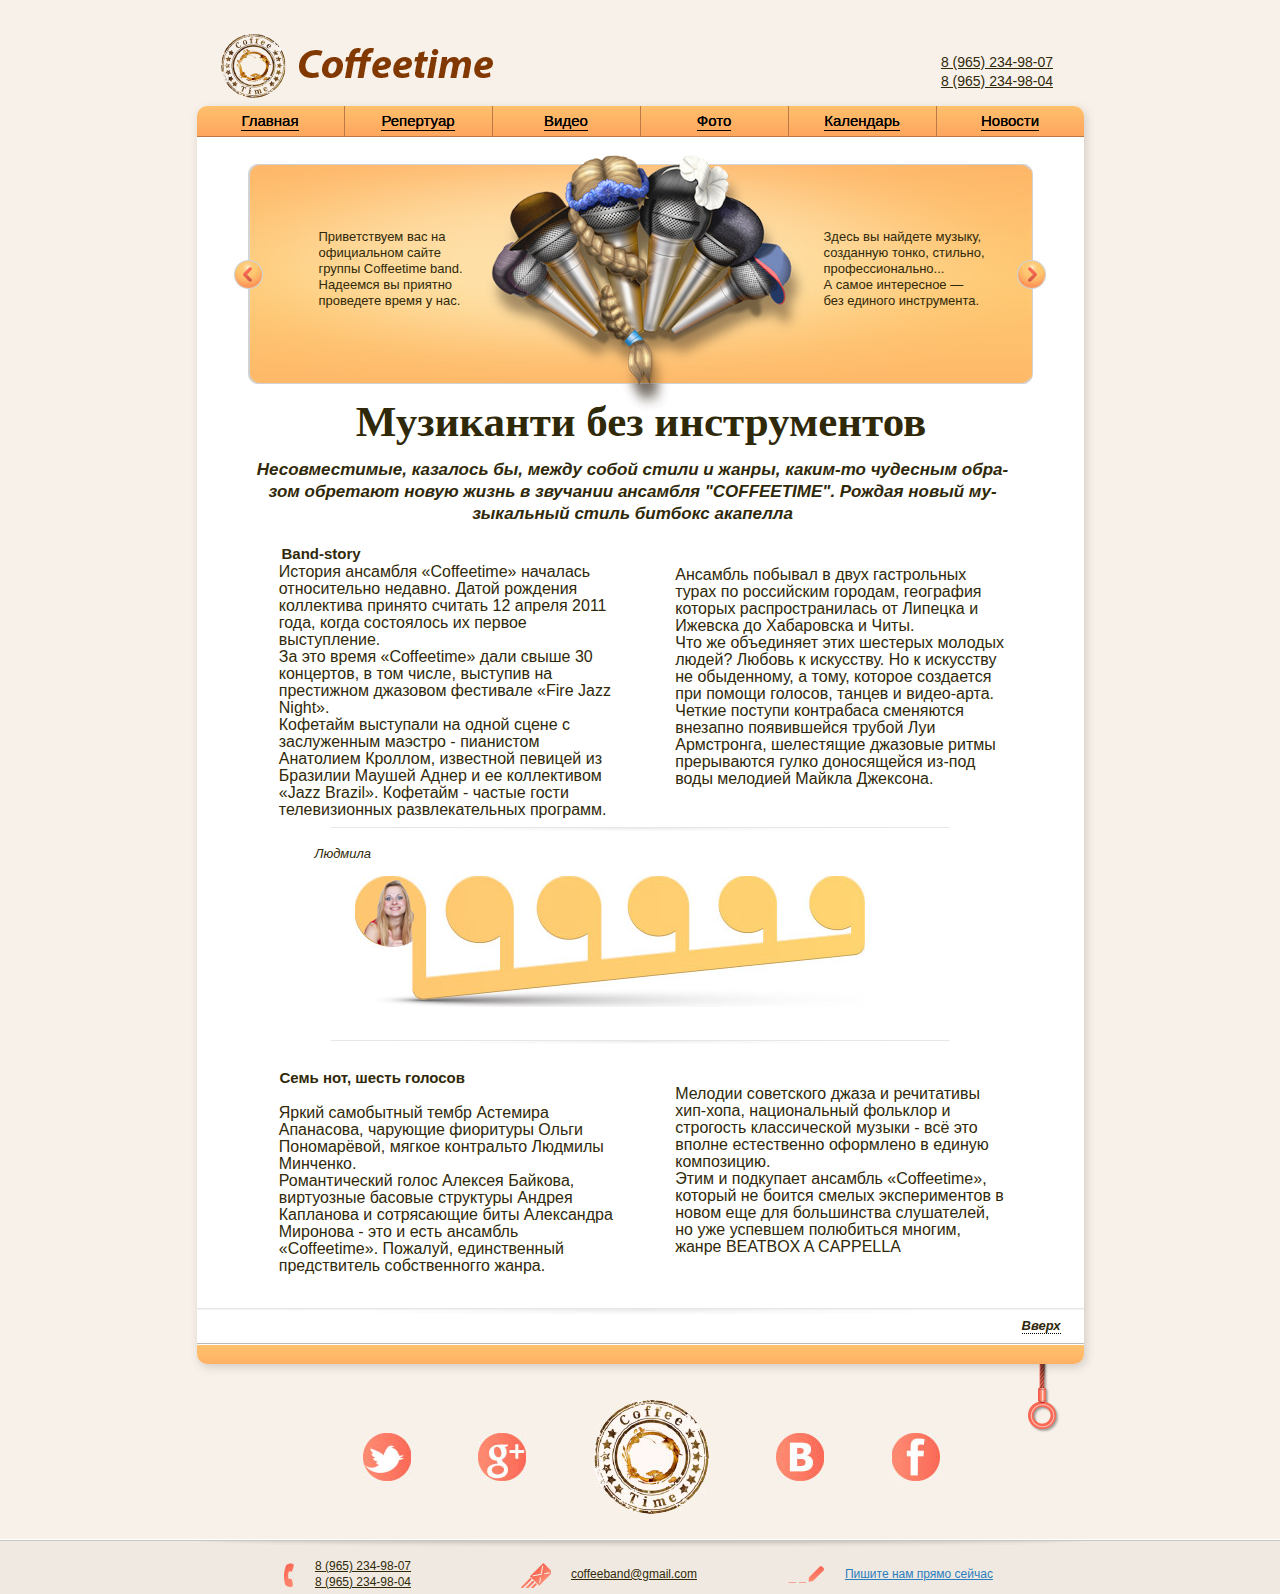
<file: index.html>
<!DOCTYPE html>
<!--[if lt IE 7]>      <html class="no-js lt-ie9 lt-ie8 lt-ie7"> <![endif]-->
<!--[if IE 7]>         <html class="no-js lt-ie9 lt-ie8"> <![endif]-->
<!--[if IE 8]>         <html class="no-js lt-ie9"> <![endif]-->
<!--[if gt IE 8]><!--> <html> <!--<![endif]-->
 <html> 
  <head>
    <meta http-equiv="Content-Type" content="text/html; charset=utf-8">
    <title>coffe</title> 
    <link rel="stylesheet" type="text/css" href="css/styles.css" media="screen" />
    <link rel="stylesheet" type="text/css" href="css/jquery.lightbox-0.5.css" media="screen" />
    
    
     
     <script type="text/javascript" src="js/vendor.js"></script>
    
     <script src="js/jquery.jplayer.min.js"></script>
     <script type='text/javascript' src='js/jQuery.tubeplayer.min.js'></script>
     <script type="text/javascript" src="js/jquery.lightbox-0.5.min.js"></script>
      <script src="js/jquery.simplemodal.1.4.4.min.js"></script>
     
     
    
     
    <script type="text/javascript" src="js/Bookman_Old_Style_600.font.js"></script>
    <script type="text/javascript" src="js/Arial_italic_400.font.js"></script>
    <script type="text/javascript" src="js/Arial_400.font.js"></script>    
  </head>
  <body>    
   <script>
Cufon.now();
Cufon.replace("header",{fontFamily: 'Bookman Old Style'});
Cufon.replace(".slider-caption",{fontFamily: 'Bookman Old Style'});
Cufon.replace('header p', { fontFamily: 'Arial',fontStyle:'italic' });
Cufon.replace('article', { fontFamily: 'Arial' });      
Cufon.replace('.banner-slide', { fontFamily: 'Arial' }); 
</script>
    
    <section class="logo-block">
        <img class="logo" src="img/logo.png" alt ="coffe"/>
        <p class="phones">8 (965) 234-98-07<br>
                          8 (965) 234-98-04
        </p>
      </section>
      <section class="container">      
      <nav>
      <div class="nav-wrapper">
      <span class="first"> <a href="index.html">Главная</a></span>
      <span> <a href="repertuar.html">Репертуар</a></span>
      <span> <a href="video.html">Видео</a></span>
      <span> <a href="photo.html">Фото</a></span>
      <span> <a href="calendar.html">Календарь</a></span>
      <span class="last" > <a href="news.html">Новости</a></span>
     </div>
      </nav>
      <section class="banner">
        <div class="banner-btn left"></div>
        <div class="banner-btn right"></div>
        <div class="slider-wrapper">

          <div class="banner-slide first">
           <p class="banner-text-left">Приветствуем вас на официальном сайте группы Coffeetime band.
Надеемся вы приятно проведете время у нас.</p>
           <img class="banner-img" src="img/banner-img_.png"/>
           <p class="banner-text-right">Здесь вы найдете музыку, созданную тонко, стильно, профессионально...<br>
 А самое интересное  — <br>без единого инструмента.

</p>
         </div>  
         <div class="banner-slide">
           <p class="banner-text-left"></p>
           <img class="banner-img" src="img/banner_img2.png"/>
           <p class="banner-text-right banner2">
        <span class="slider-caption">Coffeetime</span>
        Множество стилей, тонкое музыкальное чутье и 
ни одного инструмента
      </p>
         </div>     

        </div>
        
      </section>
      <section id="mainContent">
        <section class="text">
        <header>
          Музиканти без инструментов
          <p>
            Несовместимые, казалось бы, между собой стили и жанры, каким-то чудесным обра-<br>зом обретают новую жизнь в звучании ансамбля "COFFEETIME". Рождая новый му-<br>зыкальный стиль битбокс акапелла
          </p>
        </header>
        <p class="article-caption">Band-story</p>
        <article>
          <p> История ансамбля «Coffeetime» началась относительно недавно. Датой рождения коллектива принято считать 12 апреля 2011 года, когда состоялось их первое выступление.</p>

 <p>За это время «Coffeetime» дали свыше 30 концертов, в том числе, выступив на престижном джазовом фестивале «Fire Jazz Night». </p>

<p>Кофетайм выступали на одной сцене с заслуженным маэстро - пианистом Анатолием Кроллом, известной певицей из Бразилии Маушей Аднер и ее коллективом «Jazz Brazil». Кофетайм - частые гости телевизионных развлекательных программ.</p>
        </article>
        <article class="second-column">
          <p>Ансамбль побывал в двух гастрольных турах по российским городам, география которых распространилась от Липецка и Ижевска до Хабаровска и Читы.  </p>
<p>
Что же объединяет этих шестерых молодых людей? Любовь к искусству. Но к искусству не обыденному, а тому, которое создается при помощи голосов, танцев и видео-арта. </p>
<p>
Четкие поступи контрабаса сменяются внезапно появившейся трубой Луи Армстронга, шелестящие джазовые ритмы прерываются гулко доносящейся из-под воды мелодией Майкла Джексона.</p>
        </article>

         <section class="artist">
          <img class="shadow" src="img/shadow.jpg"/>
          <div class="artist-slider">
            <div class="artist-slider-btn"><img src="img/artists/1.png"/><span class="artistName">Людмила</span></div>
            <div class="artist-slider-btn"><img src="img/artists/2.png"/><span class="artistName">Людмила</span></div>
            <div class="artist-slider-btn"><img src="img/artists/3.png"/><span class="artistName">Людмила</span></div>
            <div class="artist-slider-btn"><img src="img/artists/4.png"/><span class="artistName">Людмила</span></div>
            <div class="artist-slider-btn"><img src="img/artists/5.png"/><span class="artistName">Людмила</span></div>
            <div class="artist-slider-btn"><img src="img/artists/6.png"/><span class="artistName">Людмила</span></div>
          </div>
          <img class="shadow" src="img/shadow.jpg"/>
        </section>


<p class="article-caption bottom">Семь нот, шесть голосов</p>
      <article><p>Яркий самобытный тембр Астемира Апанасова, чарующие фиоритуры Ольги Пономарёвой, мягкое контральто Людмилы Минченко.</p>
<p>
Романтический голос Алексея Байкова, виртуозные басовые структуры Андрея Капланова и сотрясающие биты Александра Миронова - это и есть ансамбль «Coffeetime». Пожалуй, единственный предствитель собственногго жанра.
<p>
      </article>
      <article class="second-column bottom">
        <p>Мелодии советского джаза и речитативы хип-хопа, национальный фольклор и строгость классической музыки - всё это вполне естественно оформлено в единую композицию. </p>
<p>
Этим и подкупает ансамбль «Coffeetime», который не боится смелых экспериментов в новом еще для большинства слушателей, но уже успевшем полюбиться многим, жанре BEATBOX A CAPPELLA<p>
      </article>
       <img class="shadow bottom" src="img/shadow.jpg"/>
      </section> 
      </section>    
    <div class="footer-line">
      <span class="upText move_up">Вверх</span>
    </div>
      
    </section>

    
        <footer>
          
          <figure class="move">
            <img class="move-shadow" src="img/moveShadow.png"/>
            <img class="move-btn move_up" src="img/moveBtn.png"/>

          </figure>
          <figure class="social-btn">
            <img id ="tweet" src="img/social/tweet.jpg"/>
            <img id ="google" src="img/social/google.jpg"/>
            <img id ="footer-logo" src="img/footer-logo.jpg"/>
            <img id ="contact" src="img/social/contact.jpg"/>
            <img id ="facebook" src="img/social/facebook.jpg"/>
          </figure>
          <figure class="footer-bottom">
           <img class="footer-shadow" src="img/footer-shadow.jpg"/>
          </figure>
          <div class="footer-background">
            <div class="whiteLine"></div>
          <section class="contacts">
            <figure class="phones">
              <div class="contacts-image"></div>
              <div class="contacts-text">8 (965) 234-98-07<br>8 (965) 234-98-04</div>
            </figure>
            <figure class="mail">
              <div class="contacts-image"></div>
              <div class="contacts-text">coffeeband@gmail.com</div>
            </figure> 
            <figure class="writeUs">
              <div class="contacts-image"></div>
              <div class="contacts-text"><a href="#">Пишите нам прямо сейчас</a></div>
            </figure>             
          </section>
          </div>
        </footer>
  </body>
</html>
<script>  
  $(document).ready(function() {
        
        //initialize
        var animation;

        makeSlider()
        $('.banner-slide:first').show();
        $('.artist-slider-btn:first').addClass('on').find('img,span').show();
         

        //banner
        $('.banner-btn').on('mousedown',function(){         
          $(this).addClass('clicked');
        })
        $('.banner-btn').on('mouseup',function(){
          $(this).removeClass('clicked');
        })
          
        $('.banner-btn.right, .banner-btn.left').on('click',function(){
          $('.banner-slide:first').animate('fadeOut',400,function(){
            $(this).insertAfter('.banner-slide:last');
              $('.banner-slide:first').fadeIn('400');
              $('.banner-slide:last').hide();
          })
        })
      
        
        //move to bottom

        $('.move_up').on('mouseover',function(){
          if (animation) $(".move-btn").stop();
          animation = true;
          $(".move-btn").animate({top: '-7px'},200,function(){animation=false});
        })
        $('.move_up').on('mouseout',function(){
          if (animation) $(".move-btn").stop();
          animation = true;
          $(".move-btn").animate({top: '-17px'},200,function(){animation=false});
        })

        $('.move-btn').hover(function(){
          if (animation) return;
          animation = true;
          $(this).animate({top: '-7px'},200,function(){animation=false});
         
        },function(){
          if (animation) return;
          animation = true;
          $(this).animate({top: '-17px'},200,function(){animation=false});
          
        })
        $('.move_up').on('click',function(){
          $(".move-btn").animate({top: '+=7px'},200)
                 .animate({top: '-=7px'},200,function(){
                   $('body').animate({scrollTop : 0},500);
                 })
          
        })
      });

      //artist slider

      function makeSlider(){
        var leftOffset = 91,
            dimension = 69;

        $('.artist-slider-btn').each(function(i,item){
          
          if (i != 0) {
            $(item).css({
              'marginLeft': leftOffset + 'px',
              'width' : dimension + 'px',
              'height' : dimension + 'px'
            });
            leftOffset+=91;
            dimension-=3;
          }        
          $(item).attr('id','artist'+(i+1));

           $(item).on('click',function(){
            if ($(item).hasClass('on')) return;
            
            $(item).find('img,span').fadeIn(300).addClass('on');
            $(item).siblings('div').find('img,span').fadeOut(300).end().removeClass('on')
           })

        })
      }

</script>
</file>
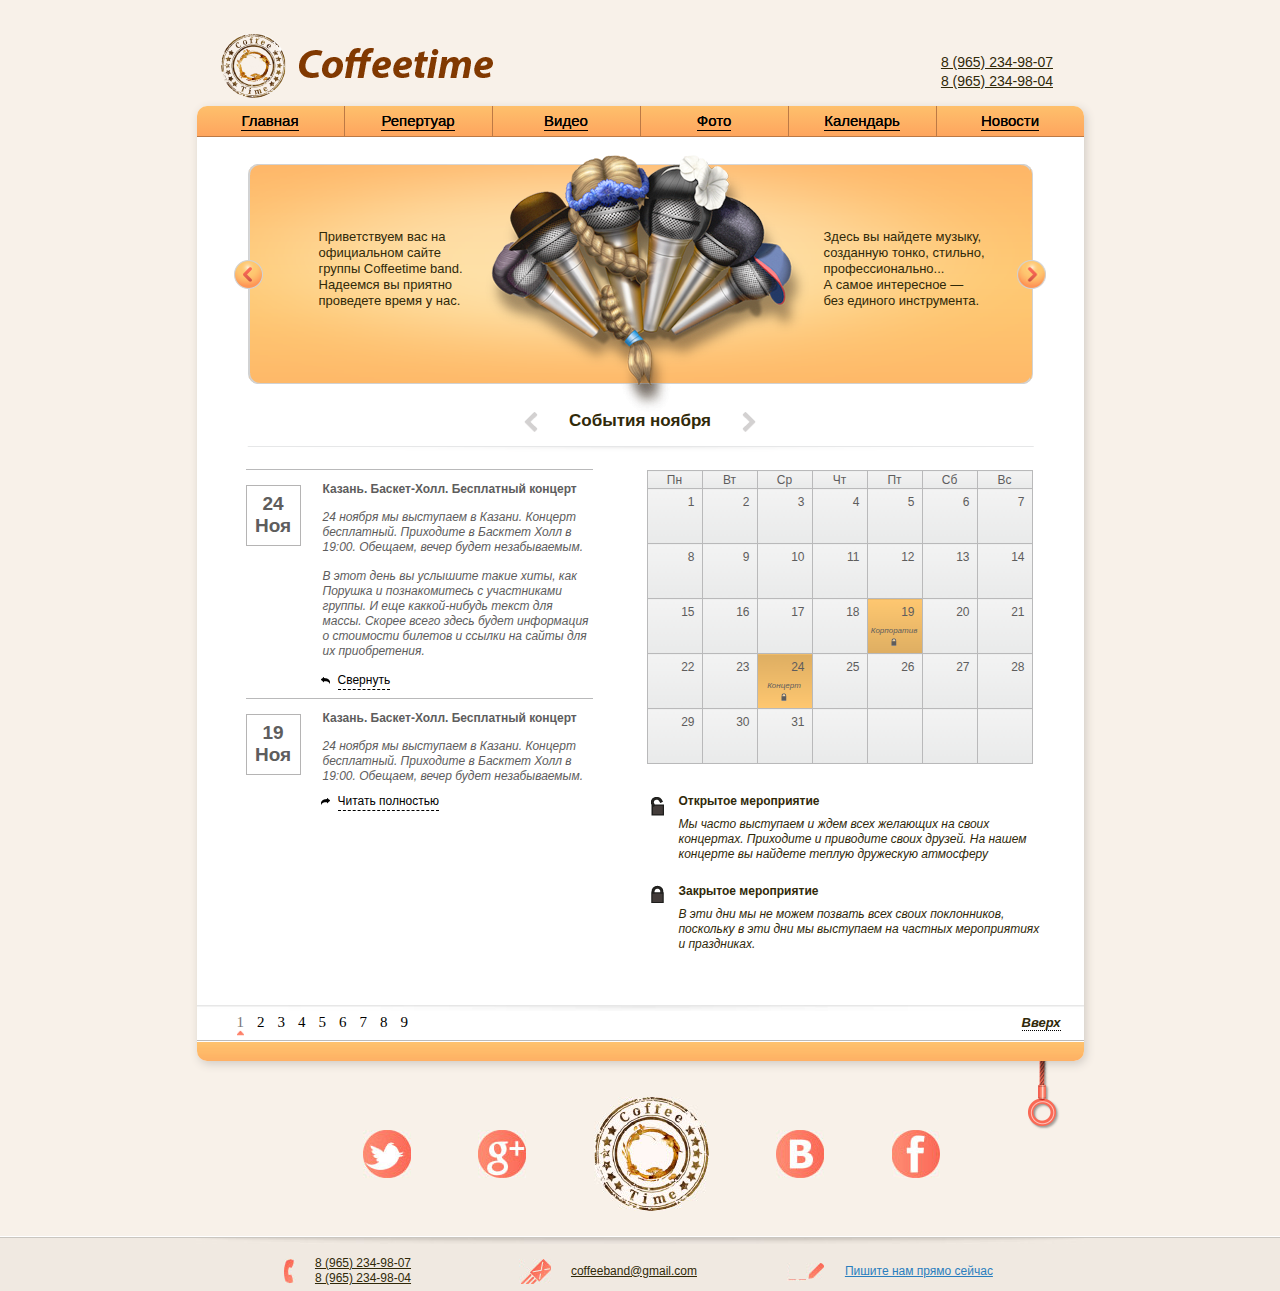
<file: calendar.html>
<!DOCTYPE html>
<!--[if lt IE 7]>      <html class="no-js lt-ie9 lt-ie8 lt-ie7"> <![endif]-->
<!--[if IE 7]>         <html class="no-js lt-ie9 lt-ie8"> <![endif]-->
<!--[if IE 8]>         <html class="no-js lt-ie9"> <![endif]-->
<!--[if gt IE 8]><!--> <html> <!--<![endif]-->
 <html> 
  <head>
    <meta http-equiv="Content-Type" content="text/html; charset=utf-8">
    <title>coffe</title> 
    <link rel="stylesheet" type="text/css" href="css/styles.css" media="screen" />
    <link rel="stylesheet" type="text/css" href="css/jquery.lightbox-0.5.css" media="screen" />
    
    
     
     <script type="text/javascript" src="js/vendor.js"></script>
    
     <script src="js/jquery.jplayer.min.js"></script>
     <script type='text/javascript' src='js/jQuery.tubeplayer.min.js'></script>
     <script type="text/javascript" src="js/jquery.lightbox-0.5.min.js"></script>
      <script src="js/jquery.simplemodal.1.4.4.min.js"></script>
     
     
    
     
    <script type="text/javascript" src="js/Bookman_Old_Style_600.font.js"></script>
    <script type="text/javascript" src="js/Arial_italic_400.font.js"></script>
    <script type="text/javascript" src="js/Arial_400.font.js"></script>    
  </head>
  <body>    
   <script>
Cufon.now();
Cufon.replace("header",{fontFamily: 'Bookman Old Style'});
Cufon.replace(".slider-caption",{fontFamily: 'Bookman Old Style'});
Cufon.replace('header p', { fontFamily: 'Arial',fontStyle:'italic' });
Cufon.replace('article', { fontFamily: 'Arial' });      
Cufon.replace('.banner-slide', { fontFamily: 'Arial' }); 
</script>
    
    <section class="logo-block">
        <img class="logo" src="img/logo.png" alt ="coffe"/>
        <p class="phones">8 (965) 234-98-07<br>
                          8 (965) 234-98-04
        </p>
      </section>
      <section class="container">      
      <nav>
      <div class="nav-wrapper">
      <span class="first"> <a href="index.html">Главная</a></span>
      <span> <a href="repertuar.html">Репертуар</a></span>
      <span> <a href="video.html">Видео</a></span>
      <span> <a href="photo.html">Фото</a></span>
      <span> <a href="calendar.html">Календарь</a></span>
      <span class="last" > <a href="news.html">Новости</a></span>
     </div>
      </nav>
      <section class="banner">
        <div class="banner-btn left"></div>
        <div class="banner-btn right"></div>
        <div class="slider-wrapper">

          <div class="banner-slide first">
           <p class="banner-text-left">Приветствуем вас на официальном сайте группы Coffeetime band.
Надеемся вы приятно проведете время у нас.</p>
           <img class="banner-img" src="img/banner-img_.png"/>
           <p class="banner-text-right">Здесь вы найдете музыку, созданную тонко, стильно, профессионально...<br>
 А самое интересное  — <br>без единого инструмента.

</p>
         </div>  
         <div class="banner-slide">
           <p class="banner-text-left"></p>
           <img class="banner-img" src="img/banner_img2.png"/>
           <p class="banner-text-right banner2">
        <span class="slider-caption">Coffeetime</span>
        Множество стилей, тонкое музыкальное чутье и 
ни одного инструмента
      </p>
         </div>     

        </div>
        
      </section>
      <section id="mainContent">
         <section class="text">
       <div class="month-select">
          <a href="" class="prev"></a>
          <span>События ноября</span>
          <a href="" class="next"></a>
       </div>
       <div class="line"></div>
       <section class="event-list">
          <div class="event">
            <div class="date">
              24 Ноя
            </div>
            <div class="short-event">
              <div class="title-event">Казань. Баскет-Холл. Бесплатный концерт</div>
<p>24 ноября мы выступаем в Казани. Концерт бесплатный. Приходите в Басктет Холл в 19:00. Обещаем, вечер будет незабываемым.</p>

<p>В этот день вы услышите такие хиты, как Порушка и познакомитесь с участниками группы. И еще каккой-нибудь текст для массы. Скорее всего здесь будет информация о стоимости билетов и ссылки на сайты для их приобретения.</p>
           <span class="hide"> <a href="">Свернуть</a></span>
            </div>
          </div>
          <div class="event">
            <div class="date">
              19 Ноя
            </div>
            <div class="short-event">
              <div class="title-event">Казань. Баскет-Холл. Бесплатный концерт</div>
<p>24 ноября мы выступаем в Казани. Концерт бесплатный. Приходите в Басктет Холл в 19:00. Обещаем, вечер будет незабываемым.
            <span class="show"><a href="">Читать полностью</a></span>
            </div>
          </div>
       </section>
       <section class="kalendar">
          <table>
            <thead>
            <tr>
              <td>Пн</td>
              <td>Вт</td>
              <td>Ср</td>
              <td>Чт</td>
              <td>Пт</td>
              <td>Сб</td>
              <td>Вс</td>
            </tr>
            </thead>
            <tr>
              <td>1</td>
              <td>2</td>
              <td>3</td>
              <td>4</td>
              <td>5</td>
              <td>6</td>
              <td>7</td>
            </tr>
            <tr>
              <td>8</td>
              <td>9</td>
              <td>10</td>
              <td>11</td>
              <td>12</td>
              <td>13</td>
              <td>14</td>
            </tr>
            <tr>
              <td>15</td>
              <td>16</td>
              <td>17</td>
              <td>18</td>
              <td class="select close">
                <span class="date">19</span>
                <span class="title">Корпоратив</span>
              </td>
              <td>20</td>
              <td>21</td>
            </tr>
            <tr>
              <td>22</td>
              <td>23</td>
              <td class="select open">
                <span class="date">24</span>
                <span class="title">Концерт</span>
              </td>
              <td>25</td>
              <td>26</td>
              <td>27</td>
              <td>28</td>
            </tr>
            <tr>
              <td>29</td>
              <td>30</td>
              <td>31</td>
              <td></td>
              <td></td>
              <td></td>
              <td></td>
            </tr>
          </table>
          <div class="type-event">
            <div class="image-event"><img src="img/open.png"></div>
            <div class="description-event">
              <span>Открытое мероприятие</span>
              Мы часто выступаем и ждем всех желающих на своих концертах. Приходите и приводите своих друзей. На нашем концерте вы найдете теплую дружескую атмосферу
            </div>
          </div>
          <div class="type-event close-event">
            <div class="image-event"><img src="img/close.png"></div>
            <div class="description-event">
              <span>Закрытое мероприятие</span>
              В эти дни мы не можем позвать всех своих поклонников, поскольку в эти дни мы выступаем на частных мероприятиях и праздниках.
            </div>
          </div>
       </section>
       <img class="shadow bottom" src="img/shadow.jpg"/>
        <div class="paginator">
          <a href="" class="active">1</a>
          <a href="">2</a>
          <a href="">3</a>
          <a href="">4</a>
          <a href="">5</a>
          <a href="">6</a>
          <a href="">7</a>
          <a href="">8</a>
          <a href="">9</a>
        </div>
      </section>
      </section>    
    <div class="footer-line">
      <span class="upText move_up">Вверх</span>
    </div>
      
    </section>

    
        <footer>
          
          <figure class="move">
            <img class="move-shadow" src="img/moveShadow.png"/>
            <img class="move-btn move_up" src="img/moveBtn.png"/>

          </figure>
          <figure class="social-btn">
            <img id ="tweet" src="img/social/tweet.jpg"/>
            <img id ="google" src="img/social/google.jpg"/>
            <img id ="footer-logo" src="img/footer-logo.jpg"/>
            <img id ="contact" src="img/social/contact.jpg"/>
            <img id ="facebook" src="img/social/facebook.jpg"/>
          </figure>
          <figure class="footer-bottom">
           <img class="footer-shadow" src="img/footer-shadow.jpg"/>
          </figure>
          <div class="footer-background">
            <div class="whiteLine"></div>
          <section class="contacts">
            <figure class="phones">
              <div class="contacts-image"></div>
              <div class="contacts-text">8 (965) 234-98-07<br>8 (965) 234-98-04</div>
            </figure>
            <figure class="mail">
              <div class="contacts-image"></div>
              <div class="contacts-text">coffeeband@gmail.com</div>
            </figure> 
            <figure class="writeUs">
              <div class="contacts-image"></div>
              <div class="contacts-text"><a href="#">Пишите нам прямо сейчас</a></div>
            </figure>             
          </section>
          </div>
        </footer>
  </body>
</html>
<script>  
  $(document).ready(function() {
        
        //initialize
        var animation;
        $('.text a').on('click',function(e){
          e.preventDefault();
        })
        
        $('.banner-slide:first').show();

        //banner
        $('.banner-btn').on('mousedown',function(){         
          $(this).addClass('clicked');
        })
        $('.banner-btn').on('mouseup',function(){
          $(this).removeClass('clicked');
        })
          
        $('.banner-btn.right, .banner-btn.left').on('click',function(){
          $('.banner-slide:first').animate('fadeOut',400,function(){
            $(this).insertAfter('.banner-slide:last');
              $('.banner-slide:first').fadeIn('400');
              $('.banner-slide:last').hide();
          })
        })
      
        
        //move to bottom

        $('.move_up').on('mouseover',function(){
          if (animation) $(".move-btn").stop();
          animation = true;
          $(".move-btn").animate({top: '-7px'},200,function(){animation=false});
        })
        $('.move_up').on('mouseout',function(){
          if (animation) $(".move-btn").stop();
          animation = true;
          $(".move-btn").animate({top: '-17px'},200,function(){animation=false});
        })

        $('.move-btn').hover(function(){
          if (animation) return;
          animation = true;
          $(this).animate({top: '-7px'},200,function(){animation=false});
         
        },function(){
          if (animation) return;
          animation = true;
          $(this).animate({top: '-17px'},200,function(){animation=false});
          
        })
        $('.move_up').on('click',function(){
          $(".move-btn").animate({top: '+=7px'},200)
                 .animate({top: '-=7px'},200,function(){
                   $('body').animate({scrollTop : 0},500);
                 })
          
        })
      });
// calendar page

      $('.text').on('click','.hide a',function(){
        $(this).parents('.event').find('p:not(:first)').hide();
        $(this).parents('span').removeClass('hide').addClass('show').find('a').text('Читать полностью')
      })
      $('.text').on('click','.show a',function(){
        $(this).parents('.event').find('p').show();
        $(this).parents('span').removeClass('show').addClass('hide').find('a').text('Спрятать')
      })
      $('table td').on('click',function(){
         if($(this).hasClass('select')) return;

          var date = $('<span class="date">'+$(this).html()+'</span>')
          $(this).html(date).addClass('select open').append('<span class="title">Корпоратив</span>');
      })

</script>
</file>
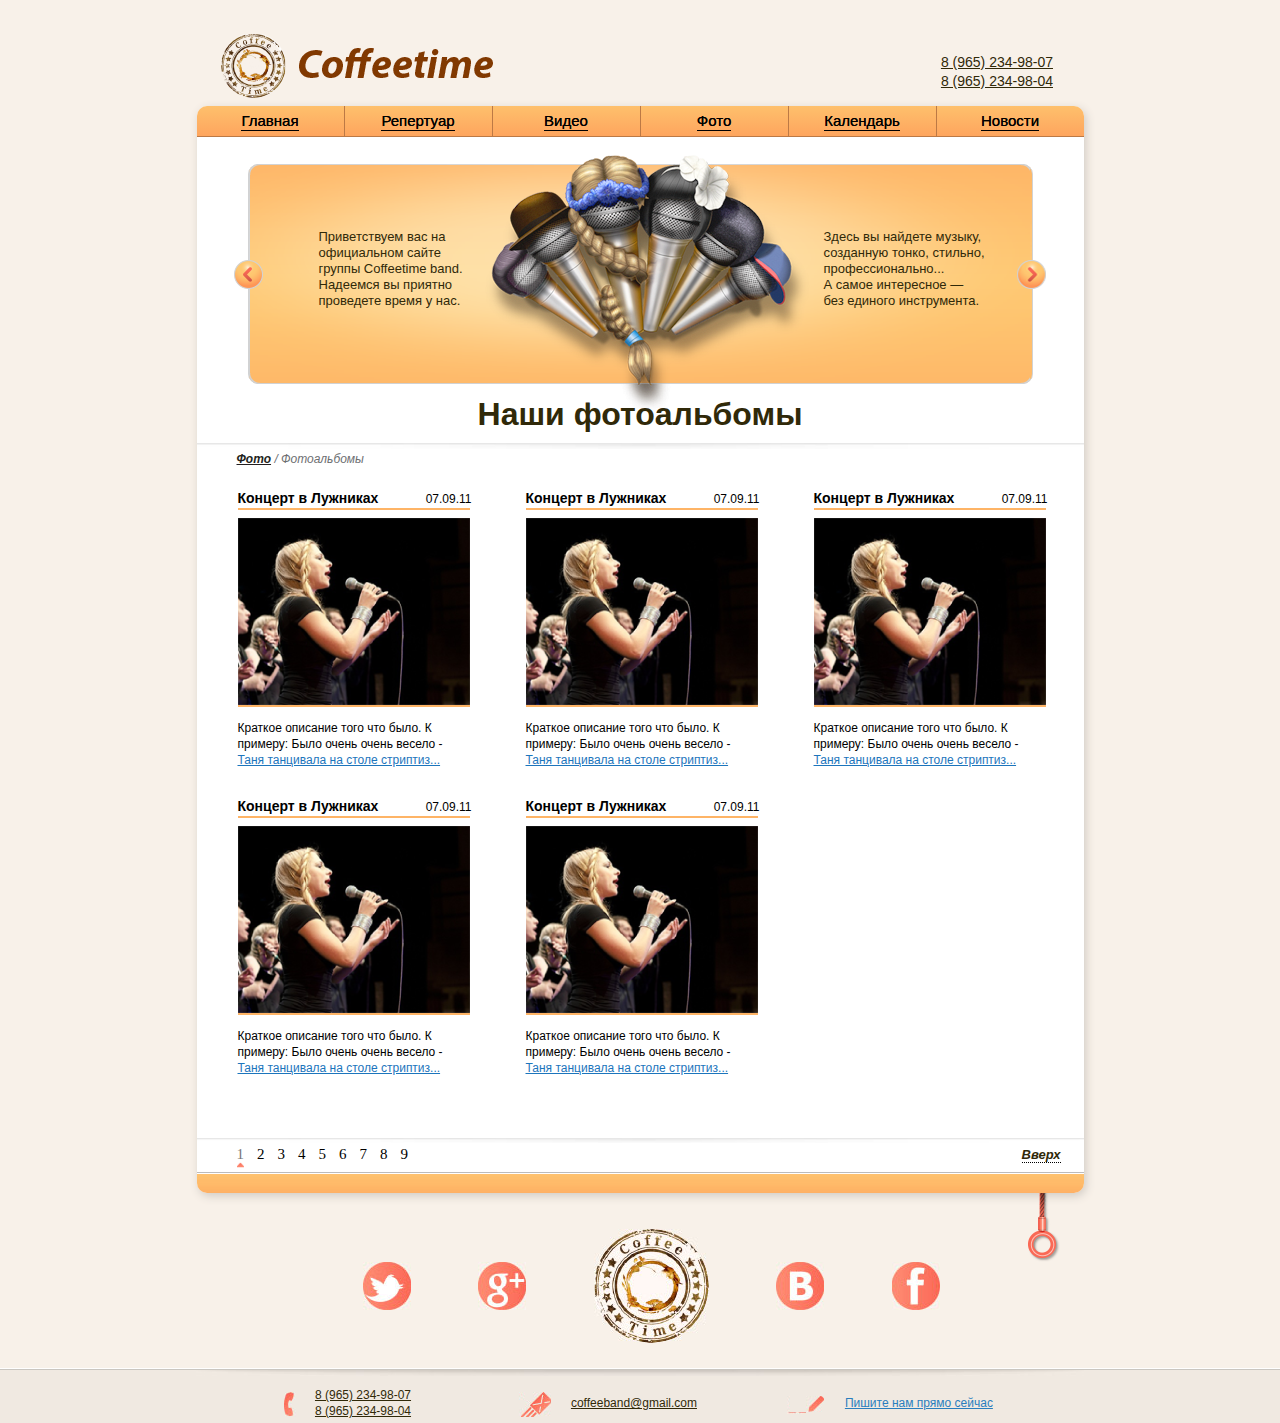
<file: photo.html>
<!DOCTYPE html>
<!--[if lt IE 7]>      <html class="no-js lt-ie9 lt-ie8 lt-ie7"> <![endif]-->
<!--[if IE 7]>         <html class="no-js lt-ie9 lt-ie8"> <![endif]-->
<!--[if IE 8]>         <html class="no-js lt-ie9"> <![endif]-->
<!--[if gt IE 8]><!--> <html> <!--<![endif]-->
 <html> 
  <head>
    <meta http-equiv="Content-Type" content="text/html; charset=utf-8">
    <title>coffe</title> 
    <link rel="stylesheet" type="text/css" href="css/styles.css" media="screen" />
    <link rel="stylesheet" type="text/css" href="css/jquery.lightbox-0.5.css" media="screen" />
    
    
     
     <script type="text/javascript" src="js/vendor.js"></script>
    
     <script src="js/jquery.jplayer.min.js"></script>
     <script type='text/javascript' src='js/jQuery.tubeplayer.min.js'></script>
     <script type="text/javascript" src="js/jquery.lightbox-0.5.min.js"></script>
      <script src="js/jquery.simplemodal.1.4.4.min.js"></script>
     
     
    
     
    <script type="text/javascript" src="js/Bookman_Old_Style_600.font.js"></script>
    <script type="text/javascript" src="js/Arial_italic_400.font.js"></script>
    <script type="text/javascript" src="js/Arial_400.font.js"></script>    
  </head>
  <body>    
   <script>
Cufon.now();
Cufon.replace("header",{fontFamily: 'Bookman Old Style'});
Cufon.replace(".slider-caption",{fontFamily: 'Bookman Old Style'});
Cufon.replace('header p', { fontFamily: 'Arial',fontStyle:'italic' });
Cufon.replace('article', { fontFamily: 'Arial' });      
Cufon.replace('.banner-slide', { fontFamily: 'Arial' }); 
Cufon.replace(".our_title",{fontFamily: 'Bookman Old Style'});
</script>
    
    <section class="logo-block">
        <img class="logo" src="img/logo.png" alt ="coffe"/>
        <p class="phones">8 (965) 234-98-07<br>
                          8 (965) 234-98-04
        </p>
      </section>
      <section class="container">      
      <nav>
      <div class="nav-wrapper">
      <span class="first"> <a href="index.html">Главная</a></span>
      <span> <a href="repertuar.html">Репертуар</a></span>
      <span> <a href="video.html">Видео</a></span>
      <span> <a href="photo.html">Фото</a></span>
      <span> <a href="calendar.html">Календарь</a></span>
      <span class="last" > <a href="news.html">Новости</a></span>
     </div>
      </nav>
      <section class="banner">
        <div class="banner-btn left"></div>
        <div class="banner-btn right"></div>
        <div class="slider-wrapper">

          <div class="banner-slide first">
           <p class="banner-text-left">Приветствуем вас на официальном сайте группы Coffeetime band.
Надеемся вы приятно проведете время у нас.</p>
           <img class="banner-img" src="img/banner-img_.png"/>
           <p class="banner-text-right">Здесь вы найдете музыку, созданную тонко, стильно, профессионально...<br>
 А самое интересное  — <br>без единого инструмента.

</p>
         </div>  
         <div class="banner-slide">
           <p class="banner-text-left"></p>
           <img class="banner-img" src="img/banner_img2.png"/>
           <p class="banner-text-right banner2">
        <span class="slider-caption">Coffeetime</span>
        Множество стилей, тонкое музыкальное чутье и 
ни одного инструмента
      </p>
         </div>     

        </div>
        
      </section>
      <section id="mainContent">
         <section class="text">
        <div class="our_title">Наши фотоальбомы</div>
        <img class="shadow bottom" src="img/shadow.jpg"/>
        <div class="breadcrumbs"><a href="">Фото</a> / Фотоальбомы </div>
        <div class="albums">
          <div class="title">Концерт  в Лужниках<span class="date">07.09.11</span></div>
          <div class="image"><img src="img/girl.png"></div>
          <div class="description">Краткое описание того что было. К примеру: Было очень очень весело - <a href="">Таня танцивала на столе стриптиз...</a></div>
        </div>
        <div class="albums">
          <div class="title">Концерт  в Лужниках<span class="date">07.09.11</span></div>
          <div class="image"><img src="img/girl.png"></div>
          <div class="description">Краткое описание того что было. К примеру: Было очень очень весело - <a href="">Таня танцивала на столе стриптиз...</a></div>
        </div>
        <div class="albums third">
          <div class="title">Концерт  в Лужниках<span class="date">07.09.11</span></div>
          <div class="image"><img src="img/girl.png"></div>
          <div class="description">Краткое описание того что было. К примеру: Было очень очень весело - <a href="">Таня танцивала на столе стриптиз...</a></div>
        </div>
        <div class="albums">
          <div class="title">Концерт  в Лужниках<span class="date">07.09.11</span></div>
          <div class="image"><img src="img/girl.png"></div>
          <div class="description">Краткое описание того что было. К примеру: Было очень очень весело - <a href="">Таня танцивала на столе стриптиз...</a></div>
        </div>
        <div class="albums">
          <div class="title">Концерт  в Лужниках<span class="date">07.09.11</span></div>
          <div class="image"><img src="img/girl.png"></div>
          <div class="description">Краткое описание того что было. К примеру: Было очень очень весело - <a href="">Таня танцивала на столе стриптиз...</a></div>
        </div>
       <img class="shadow bottom" src="img/shadow.jpg"/>
        <div class="paginator">
          <a href="" class="active">1</a>
          <a href="">2</a>
          <a href="">3</a>
          <a href="">4</a>
          <a href="">5</a>
          <a href="">6</a>
          <a href="">7</a>
          <a href="">8</a>
          <a href="">9</a>
        </div>
      </section>
      </section>    
    <div class="footer-line">
      <span class="upText move_up">Вверх</span>
    </div>
      
    </section>

    
        <footer>
          
          <figure class="move">
            <img class="move-shadow" src="img/moveShadow.png"/>
            <img class="move-btn move_up" src="img/moveBtn.png"/>

          </figure>
          <figure class="social-btn">
            <img id ="tweet" src="img/social/tweet.jpg"/>
            <img id ="google" src="img/social/google.jpg"/>
            <img id ="footer-logo" src="img/footer-logo.jpg"/>
            <img id ="contact" src="img/social/contact.jpg"/>
            <img id ="facebook" src="img/social/facebook.jpg"/>
          </figure>
          <figure class="footer-bottom">
           <img class="footer-shadow" src="img/footer-shadow.jpg"/>
          </figure>
          <div class="footer-background">
            <div class="whiteLine"></div>
          <section class="contacts">
            <figure class="phones">
              <div class="contacts-image"></div>
              <div class="contacts-text">8 (965) 234-98-07<br>8 (965) 234-98-04</div>
            </figure>
            <figure class="mail">
              <div class="contacts-image"></div>
              <div class="contacts-text">coffeeband@gmail.com</div>
            </figure> 
            <figure class="writeUs">
              <div class="contacts-image"></div>
              <div class="contacts-text"><a href="#">Пишите нам прямо сейчас</a></div>
            </figure>             
          </section>
          </div>
        </footer>
  </body>
</html>
<script>  
  $(document).ready(function() {
        
        //initialize
        var animation;
        $('.text a').on('click',function(e){
          e.preventDefault();
        })
        
        $('.banner-slide:first').show();

        //banner
        $('.banner-btn').on('mousedown',function(){         
          $(this).addClass('clicked');
        })
        $('.banner-btn').on('mouseup',function(){
          $(this).removeClass('clicked');
        })
          
        $('.banner-btn.right, .banner-btn.left').on('click',function(){
          $('.banner-slide:first').animate('fadeOut',400,function(){
            $(this).insertAfter('.banner-slide:last');
              $('.banner-slide:first').fadeIn('400');
              $('.banner-slide:last').hide();
          })
        })
      
        
        //move to bottom

        $('.move_up').on('mouseover',function(){
          if (animation) $(".move-btn").stop();
          animation = true;
          $(".move-btn").animate({top: '-7px'},200,function(){animation=false});
        })
        $('.move_up').on('mouseout',function(){
          if (animation) $(".move-btn").stop();
          animation = true;
          $(".move-btn").animate({top: '-17px'},200,function(){animation=false});
        })

        $('.move-btn').hover(function(){
          if (animation) return;
          animation = true;
          $(this).animate({top: '-7px'},200,function(){animation=false});
         
        },function(){
          if (animation) return;
          animation = true;
          $(this).animate({top: '-17px'},200,function(){animation=false});
          
        })
        $('.move_up').on('click',function(){
          $(".move-btn").animate({top: '+=7px'},200)
                 .animate({top: '-=7px'},200,function(){
                   $('body').animate({scrollTop : 0},500);
                 })
          
        })
      });
// photo page
    

</script>
</file>
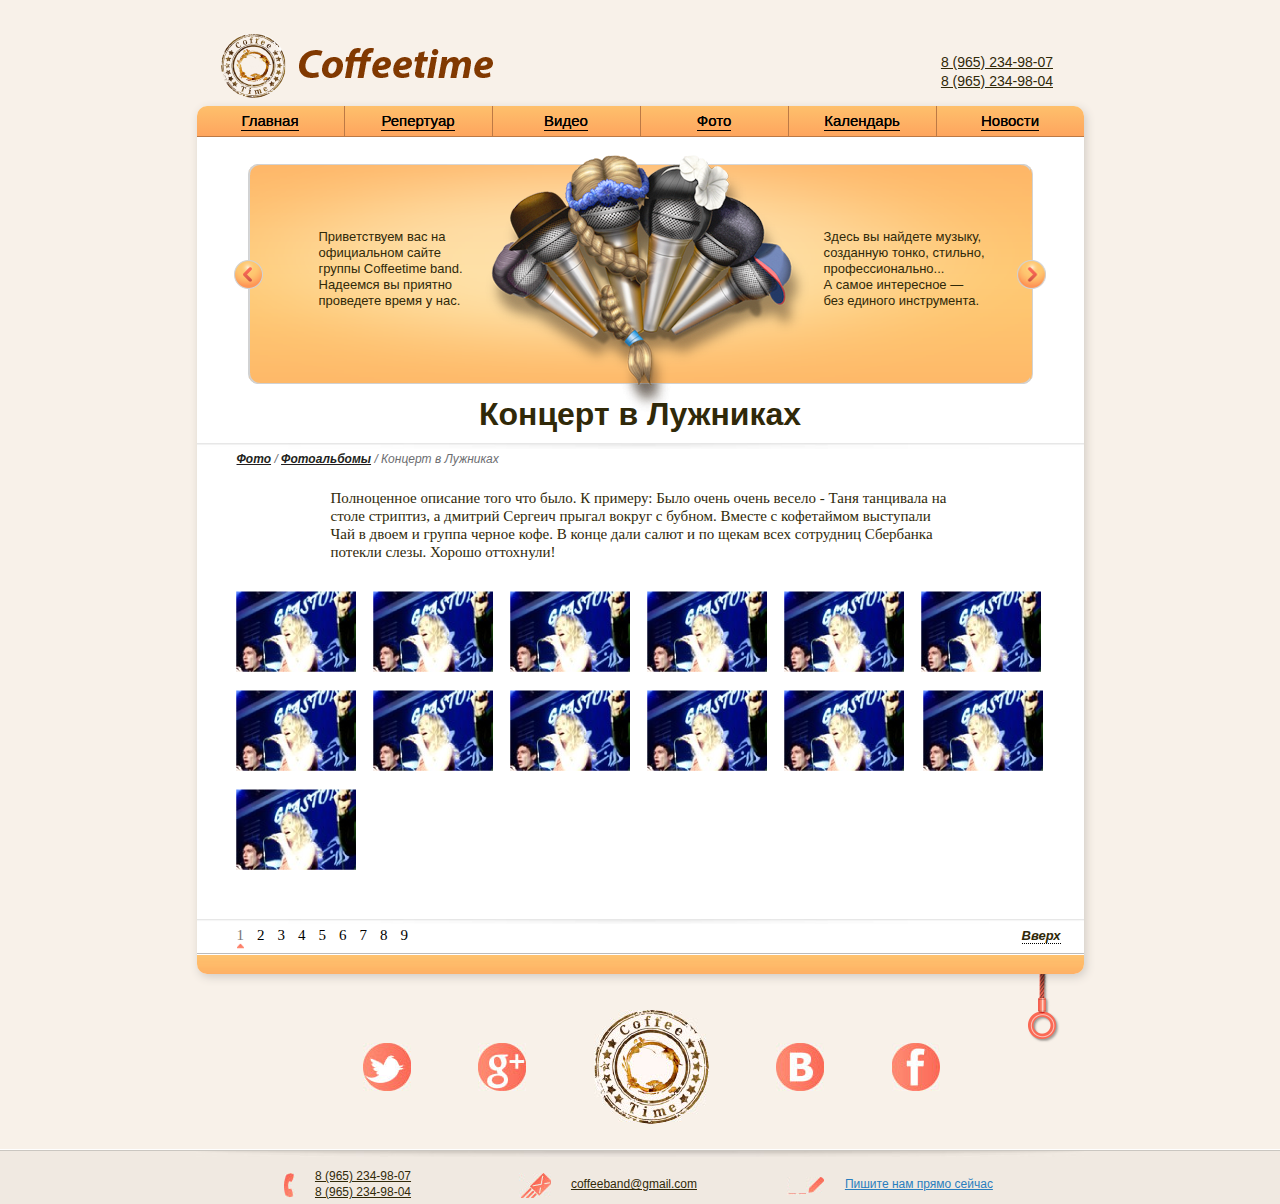
<file: photo_inner.html>
<!DOCTYPE html>
<!--[if lt IE 7]>      <html class="no-js lt-ie9 lt-ie8 lt-ie7"> <![endif]-->
<!--[if IE 7]>         <html class="no-js lt-ie9 lt-ie8"> <![endif]-->
<!--[if IE 8]>         <html class="no-js lt-ie9"> <![endif]-->
<!--[if gt IE 8]><!--> <html> <!--<![endif]-->
 <html> 
  <head>
    <meta http-equiv="Content-Type" content="text/html; charset=utf-8">
    <title>coffe</title> 
    <link rel="stylesheet" type="text/css" href="css/styles.css" media="screen" />
    <link rel="stylesheet" type="text/css" href="css/jquery.lightbox-0.5.css" media="screen" />
    
    
     
     <script type="text/javascript" src="js/vendor.js"></script>
    
     <script src="js/jquery.jplayer.min.js"></script>
     <script type='text/javascript' src='js/jQuery.tubeplayer.min.js'></script>
     <script type="text/javascript" src="js/jquery.lightbox-0.5.min.js"></script>
      <script src="js/jquery.simplemodal.1.4.4.min.js"></script>
     
     
    
     
    <script type="text/javascript" src="js/Bookman_Old_Style_600.font.js"></script>
    <script type="text/javascript" src="js/Arial_italic_400.font.js"></script>
    <script type="text/javascript" src="js/Arial_400.font.js"></script>    
  </head>
  <body>    
   <script>
Cufon.now();
Cufon.replace("header",{fontFamily: 'Bookman Old Style'});
Cufon.replace(".slider-caption",{fontFamily: 'Bookman Old Style'});
Cufon.replace('header p', { fontFamily: 'Arial',fontStyle:'italic' });
Cufon.replace('article', { fontFamily: 'Arial' });      
Cufon.replace('.banner-slide', { fontFamily: 'Arial' }); 
Cufon.replace(".our_title",{fontFamily: 'Bookman Old Style'});
</script>
    
    <section class="logo-block">
        <img class="logo" src="img/logo.png" alt ="coffe"/>
        <p class="phones">8 (965) 234-98-07<br>
                          8 (965) 234-98-04
        </p>
      </section>
      <section class="container">      
      <nav>
      <div class="nav-wrapper">
      <span class="first"> <a href="index.html">Главная</a></span>
      <span> <a href="repertuar.html">Репертуар</a></span>
      <span> <a href="video.html">Видео</a></span>
      <span> <a href="photo.html">Фото</a></span>
      <span> <a href="calendar.html">Календарь</a></span>
      <span class="last" > <a href="news.html">Новости</a></span>
     </div>
      </nav>
      <section class="banner">
        <div class="banner-btn left"></div>
        <div class="banner-btn right"></div>
        <div class="slider-wrapper">

          <div class="banner-slide first">
           <p class="banner-text-left">Приветствуем вас на официальном сайте группы Coffeetime band.
Надеемся вы приятно проведете время у нас.</p>
           <img class="banner-img" src="img/banner-img_.png"/>
           <p class="banner-text-right">Здесь вы найдете музыку, созданную тонко, стильно, профессионально...<br>
 А самое интересное  — <br>без единого инструмента.

</p>
         </div>  
         <div class="banner-slide">
           <p class="banner-text-left"></p>
           <img class="banner-img" src="img/banner_img2.png"/>
           <p class="banner-text-right banner2">
        <span class="slider-caption">Coffeetime</span>
        Множество стилей, тонкое музыкальное чутье и 
ни одного инструмента
      </p>
         </div>     

        </div>
        
      </section>
      <section id="mainContent">
         <section class="text">
        <div class="our_title">Концерт в Лужниках</div>
        <img class="shadow bottom" src="img/shadow.jpg"/>
        <div class="breadcrumbs"><a href="">Фото</a> / <a href="">Фотоальбомы</a> / Концерт в Лужниках  </div>
        <div class="full_text">Полноценное  описание того что было. К примеру: Было очень очень весело - Таня танцивала на столе стриптиз, а дмитрий Сергеич прыгал вокруг с бубном. Вместе с кофетаймом выступали  Чай в двоем и группа черное кофе. В конце дали салют и по щекам всех сотрудниц Сбербанка потекли слезы. Хорошо оттохнули! </div>
        <div class="photo-list">
          <ul>
            
            <li><a href="img/photo.png" title="1">
                <img src="img/photo.png" alt="" />
            </a></li>
            <li><a href="img/photo.png" title="2">
                <img src="img/photo.png" alt="" />
            </a></li>
            <li><a href="img/photo.png" title="3">
                <img src="img/photo.png" alt="" />
            </a></li>
            <li><a href="img/photo.png" title="4">
                <img src="img/photo.png" alt="" />
            </a></li>
            <li><a href="img/photo.png" title="5">
                <img src="img/photo.png" alt="" />
            </a></li>
            <li><a href="img/photo.png" title="1">
                <img src="img/photo.png" alt="" />
            </a></li>
            <li><a href="img/photo.png" title="1">
                <img src="img/photo.png" alt="" />
            </a></li>
            <li><a href="img/photo.png" title="1">
                <img src="img/photo.png" alt="" />
            </a></li>
            <li><a href="img/photo.png" title="1">
                <img src="img/photo.png" alt="" />
            </a></li>
            <li<a href="img/photo.png" title="1">
                <img src="img/photo.png" alt="" />
            </a></li>
            <li><a href="img/photo.png" title="1">
                <img src="img/photo.png" alt="" />
            </a></li>
            <li><a href="img/photo.png" title="1">
                <img src="img/photo.png" alt="" />
            </a></li>
            <li><a href="img/photo.png" title="1">
                <img src="img/photo.png" alt="" />
            </a></li>
          </ul>
        </div>
       <img class="shadow bottom" src="img/shadow.jpg"/>
        <div class="paginator">
          <a href="" class="active">1</a>
          <a href="">2</a>
          <a href="">3</a>
          <a href="">4</a>
          <a href="">5</a>
          <a href="">6</a>
          <a href="">7</a>
          <a href="">8</a>
          <a href="">9</a>
        </div>
      </section> 
      </section>    
    <div class="footer-line">
      <span class="upText move_up">Вверх</span>
    </div>
      
    </section>

    
        <footer>
          
          <figure class="move">
            <img class="move-shadow" src="img/moveShadow.png"/>
            <img class="move-btn move_up" src="img/moveBtn.png"/>

          </figure>
          <figure class="social-btn">
            <img id ="tweet" src="img/social/tweet.jpg"/>
            <img id ="google" src="img/social/google.jpg"/>
            <img id ="footer-logo" src="img/footer-logo.jpg"/>
            <img id ="contact" src="img/social/contact.jpg"/>
            <img id ="facebook" src="img/social/facebook.jpg"/>
          </figure>
          <figure class="footer-bottom">
           <img class="footer-shadow" src="img/footer-shadow.jpg"/>
          </figure>
          <div class="footer-background">
            <div class="whiteLine"></div>
          <section class="contacts">
            <figure class="phones">
              <div class="contacts-image"></div>
              <div class="contacts-text">8 (965) 234-98-07<br>8 (965) 234-98-04</div>
            </figure>
            <figure class="mail">
              <div class="contacts-image"></div>
              <div class="contacts-text">coffeeband@gmail.com</div>
            </figure> 
            <figure class="writeUs">
              <div class="contacts-image"></div>
              <div class="contacts-text"><a href="#">Пишите нам прямо сейчас</a></div>
            </figure>             
          </section>
          </div>
        </footer>
  </body>
</html>
<script>  
  $(document).ready(function() {
        
        //initialize
        var animation;
        $('.text a').on('click',function(e){
          e.preventDefault();
        })
        
        $('.banner-slide:first').show();

        //banner
        $('.banner-btn').on('mousedown',function(){         
          $(this).addClass('clicked');
        })
        $('.banner-btn').on('mouseup',function(){
          $(this).removeClass('clicked');
        })
          
        $('.banner-btn.right, .banner-btn.left').on('click',function(){
          $('.banner-slide:first').animate('fadeOut',400,function(){
            $(this).insertAfter('.banner-slide:last');
              $('.banner-slide:first').fadeIn('400');
              $('.banner-slide:last').hide();
          })
        })
      
        
        //move to bottom

        $('.move_up').on('mouseover',function(){
          if (animation) $(".move-btn").stop();
          animation = true;
          $(".move-btn").animate({top: '-7px'},200,function(){animation=false});
        })
        $('.move_up').on('mouseout',function(){
          if (animation) $(".move-btn").stop();
          animation = true;
          $(".move-btn").animate({top: '-17px'},200,function(){animation=false});
        })

        $('.move-btn').hover(function(){
          if (animation) return;
          animation = true;
          $(this).animate({top: '-7px'},200,function(){animation=false});
         
        },function(){
          if (animation) return;
          animation = true;
          $(this).animate({top: '-17px'},200,function(){animation=false});
          
        })
        $('.move_up').on('click',function(){
          $(".move-btn").animate({top: '+=7px'},200)
                 .animate({top: '-=7px'},200,function(){
                   $('body').animate({scrollTop : 0},500);
                 })
          
        })
      });
// photo page
    $('.photo-list a').lightBox();

</script>
</file>
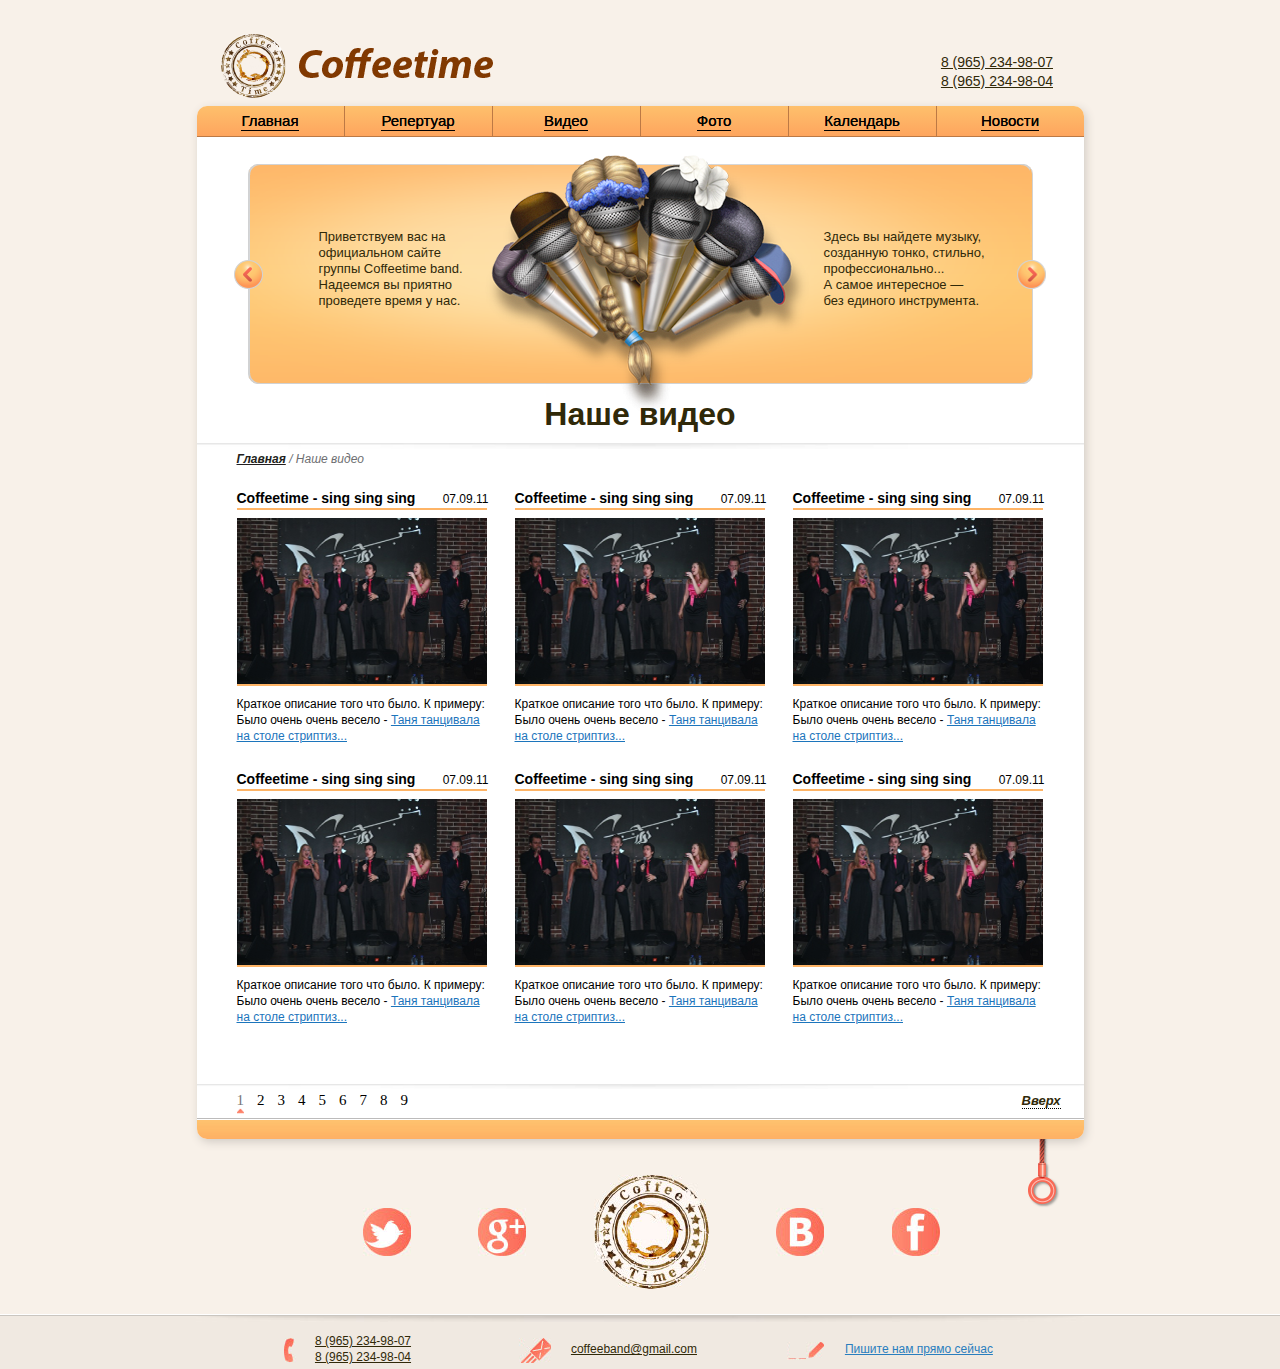
<file: video.html>
<!DOCTYPE html>
<!--[if lt IE 7]>      <html class="no-js lt-ie9 lt-ie8 lt-ie7"> <![endif]-->
<!--[if IE 7]>         <html class="no-js lt-ie9 lt-ie8"> <![endif]-->
<!--[if IE 8]>         <html class="no-js lt-ie9"> <![endif]-->
<!--[if gt IE 8]><!--> <html> <!--<![endif]-->
 <html> 
  <head>
    <meta http-equiv="Content-Type" content="text/html; charset=utf-8">
    <title>coffe</title> 
    <link rel="stylesheet" type="text/css" href="css/styles.css" media="screen" />
    <link rel="stylesheet" type="text/css" href="css/jquery.lightbox-0.5.css" media="screen" />
    
    
     
     <script type="text/javascript" src="js/vendor.js"></script>
    
     <script src="js/jquery.jplayer.min.js"></script>
     <script type='text/javascript' src='js/jQuery.tubeplayer.min.js'></script>
     <script type="text/javascript" src="js/jquery.lightbox-0.5.min.js"></script>
      <script src="js/jquery.simplemodal.1.4.4.min.js"></script>
     
     
    
     
    <script type="text/javascript" src="js/Bookman_Old_Style_600.font.js"></script>
    <script type="text/javascript" src="js/Arial_italic_400.font.js"></script>
    <script type="text/javascript" src="js/Arial_400.font.js"></script>    
  </head>
  <body>    
   <script>
Cufon.now();
Cufon.replace("header",{fontFamily: 'Bookman Old Style'});
Cufon.replace(".slider-caption",{fontFamily: 'Bookman Old Style'});
Cufon.replace('header p', { fontFamily: 'Arial',fontStyle:'italic' });
Cufon.replace('article', { fontFamily: 'Arial' });      
Cufon.replace('.banner-slide', { fontFamily: 'Arial' }); 
Cufon.replace(".our_title",{fontFamily: 'Bookman Old Style'});
</script>
    
    <section class="logo-block">
        <img class="logo" src="img/logo.png" alt ="coffe"/>
        <p class="phones">8 (965) 234-98-07<br>
                          8 (965) 234-98-04
        </p>
      </section>
      <section class="container">      
      <nav>
      <div class="nav-wrapper">
      <span class="first"> <a href="index.html">Главная</a></span>
      <span> <a href="repertuar.html">Репертуар</a></span>
      <span> <a href="video.html">Видео</a></span>
      <span> <a href="photo.html">Фото</a></span>
      <span> <a href="calendar.html">Календарь</a></span>
      <span class="last" > <a href="news.html">Новости</a></span>
     </div>
      </nav>
      <section class="banner">
        <div class="banner-btn left"></div>
        <div class="banner-btn right"></div>
        <div class="slider-wrapper">

          <div class="banner-slide first">
           <p class="banner-text-left">Приветствуем вас на официальном сайте группы Coffeetime band.
Надеемся вы приятно проведете время у нас.</p>
           <img class="banner-img" src="img/banner-img_.png"/>
           <p class="banner-text-right">Здесь вы найдете музыку, созданную тонко, стильно, профессионально...<br>
 А самое интересное  — <br>без единого инструмента.

</p>
         </div>  
         <div class="banner-slide">
           <p class="banner-text-left"></p>
           <img class="banner-img" src="img/banner_img2.png"/>
           <p class="banner-text-right banner2">
        <span class="slider-caption">Coffeetime</span>
        Множество стилей, тонкое музыкальное чутье и 
ни одного инструмента
      </p>
         </div>     

        </div>
        
      </section>
      <section id="mainContent">
        <section class="text">
        

        <div class="our_title">Наше видео</div>
        <img class="shadow bottom" src="img/shadow.jpg"/>
        <div class="breadcrumbs"><a href="">Главная</a> / Наше видео </div>
        <div class="video">
          <div class="albums">
            <div class="title">Coffeetime - sing sing sing <span class="date">07.09.11</span></div>
            <div class="image"><img src="img/video.png"></div>
            <div class="description">Краткое описание того что было. К примеру: Было очень очень весело - <a href="">Таня танцивала на столе стриптиз...</a></div>
          </div>
          <div class="albums">
            <div class="title">Coffeetime - sing sing sing <span class="date">07.09.11</span></div>
            <div class="image"><img src="img/video.png"></div>
            <div class="description">Краткое описание того что было. К примеру: Было очень очень весело - <a href="">Таня танцивала на столе стриптиз...</a></div>
          </div>
          <div class="albums third">
            <div class="title">Coffeetime - sing sing sing <span class="date">07.09.11</span></div>
            <div class="image"><img src="img/video.png"></div>
            <div class="description">Краткое описание того что было. К примеру: Было очень очень весело - <a href="">Таня танцивала на столе стриптиз...</a></div>
          </div>
          <div class="albums">
            <div class="title">Coffeetime - sing sing sing <span class="date">07.09.11</span></div>
            <div class="image"><img src="img/video.png"></div>
            <div class="description">Краткое описание того что было. К примеру: Было очень очень весело - <a href="">Таня танцивала на столе стриптиз...</a></div>
          </div>
          <div class="albums">
            <div class="title">Coffeetime - sing sing sing <span class="date">07.09.11</span></div>
            <div class="image"><img src="img/video.png"></div>
            <div class="description">Краткое описание того что было. К примеру: Было очень очень весело - <a href="">Таня танцивала на столе стриптиз...</a></div>
          </div>
          <div class="albums third">
            <div class="title">Coffeetime - sing sing sing <span class="date">07.09.11</span></div>
            <div class="image"><img src="img/video.png"></div>
            <div class="description">Краткое описание того что было. К примеру: Было очень очень весело - <a href="">Таня танцивала на столе стриптиз...</a></div>
          </div>
       </div>
       <img class="shadow bottom" src="img/shadow.jpg"/>
        <div class="paginator">
          <a href="" class="active">1</a>
          <a href="">2</a>
          <a href="">3</a>
          <a href="">4</a>
          <a href="">5</a>
          <a href="">6</a>
          <a href="">7</a>
          <a href="">8</a>
          <a href="">9</a>
        </div>
      </section>     
      </section>    
    <div class="footer-line">
      <span class="upText move_up">Вверх</span>
    </div>
      
    </section>

    
        <footer>
          
          <figure class="move">
            <img class="move-shadow" src="img/moveShadow.png"/>
            <img class="move-btn move_up" src="img/moveBtn.png"/>

          </figure>
          <figure class="social-btn">
            <img id ="tweet" src="img/social/tweet.jpg"/>
            <img id ="google" src="img/social/google.jpg"/>
            <img id ="footer-logo" src="img/footer-logo.jpg"/>
            <img id ="contact" src="img/social/contact.jpg"/>
            <img id ="facebook" src="img/social/facebook.jpg"/>
          </figure>
          <figure class="footer-bottom">
           <img class="footer-shadow" src="img/footer-shadow.jpg"/>
          </figure>
          <div class="footer-background">
            <div class="whiteLine"></div>
          <section class="contacts">
            <figure class="phones">
              <div class="contacts-image"></div>
              <div class="contacts-text">8 (965) 234-98-07<br>8 (965) 234-98-04</div>
            </figure>
            <figure class="mail">
              <div class="contacts-image"></div>
              <div class="contacts-text">coffeeband@gmail.com</div>
            </figure> 
            <figure class="writeUs">
              <div class="contacts-image"></div>
              <div class="contacts-text"><a href="#">Пишите нам прямо сейчас</a></div>
            </figure>             
          </section>
          </div>
        </footer>
  </body>
</html>
<script>  
  $(document).ready(function() {
        
        //initialize
        var animation;
        $('.text a').on('click',function(e){
          e.preventDefault();
        })
        
        $('.banner-slide:first').show();

        //banner
        $('.banner-btn').on('mousedown',function(){         
          $(this).addClass('clicked');
        })
        $('.banner-btn').on('mouseup',function(){
          $(this).removeClass('clicked');
        })
          
        $('.banner-btn.right, .banner-btn.left').on('click',function(){
          $('.banner-slide:first').animate('fadeOut',400,function(){
            $(this).insertAfter('.banner-slide:last');
              $('.banner-slide:first').fadeIn('400');
              $('.banner-slide:last').hide();
          })
        })
      
        
        //move to bottom

        $('.move_up').on('mouseover',function(){
          if (animation) $(".move-btn").stop();
          animation = true;
          $(".move-btn").animate({top: '-7px'},200,function(){animation=false});
        })
        $('.move_up').on('mouseout',function(){
          if (animation) $(".move-btn").stop();
          animation = true;
          $(".move-btn").animate({top: '-17px'},200,function(){animation=false});
        })

        $('.move-btn').hover(function(){
          if (animation) return;
          animation = true;
          $(this).animate({top: '-7px'},200,function(){animation=false});
         
        },function(){
          if (animation) return;
          animation = true;
          $(this).animate({top: '-17px'},200,function(){animation=false});
          
        })
        $('.move_up').on('click',function(){
          $(".move-btn").animate({top: '+=7px'},200)
                 .animate({top: '-=7px'},200,function(){
                   $('body').animate({scrollTop : 0},500);
                 })
          
        })
      });
// video page
    var player = $('<div id="youtube-player-container"> </div>');
   $('.image img').on('click',function(){
       $.modal(player,{onShow: function(){
       $("#youtube-player-container").tubeplayer({
        width: 600, 
        height: 450, 
        allowFullScreen: "true", 
        initialVideo: "DkoeNLuMbcI", // video
        preferredQuality: "default"       
      });
    }})
   })
   

</script>
</file>
<file: css/styles.css>
@import 'reset.css';
.inl-block {
  display: inline-block;
}
.inl-block.lt-ie8 {
  zoom: 1;
}
body {
  background-color: #f8f1e9;
  color: #302909;
  font-family: Arial, Tahoma sans-serif;
  margin: 0 auto;
  min-width: 887px;
  text-align: center;
  overflow-x: hidden;
}
.container {
  margin: 0 auto;
  background: #fff;
  position: relative;
  width: 887px;
  zoom: 1;
  border: 0px solid #fff !important;
  -moz-box-shadow: 2px 3px 10px #d1cbc4;
  -webkit-box-shadow: 2px 3px 10px #d1cbc4;
  box-shadow: 2px 3px 10px #d1cbc4;
  /*filter: progid:DXImageTransform.Microsoft.Shadow(strength = 1, direction = 135, color = '#d1cbc4');
	-ms-filter: "progid:DXImageTransform.Microsoft.Shadow(strength = 1, Direction = 135, Color = '#d1cbc4')";*/

  -moz-border-radius: 10px 10px 10px 10px;
  -webkit-border-radius: 10px 10px 10px 10px;
  -ms-border-radius: 10px 10px 10px 10px;
  border-radius: 10px 10px 10px 10px;
}
.logo-block {
  zoom: 1;
  width: 888px;
  margin: 0 auto;
}
.logo-block:before,
.logo-block:after {
  content: "";
  display: table;
}
.logo-block:after {
  clear: both;
}
.logo-block .logo {
  cursor: pointer;
  float: left;
  margin-top: 34px;
  margin-left: 25px;
}
.logo-block .phones {
  float: right;
  font-size: 14px;
  margin-top: 53px;
  margin-right: 31px;
  text-decoration: underline;
  line-height: 19px;
}
nav {
  border-bottom: 1px solid #bc7945;
  margin-top: 8px;
  height: 30px;
  width: 887px;
  zoom: 1;
}
nav:before,
nav:after {
  content: "";
  display: table;
}
nav:after {
  clear: both;
}
nav .nav-wrapper {
  overflow: hidden;
  width: 102%;
}
nav span {
  background: -moz-linear-gradient(#fec06c, #fea55e);
  background: -webkit-linear-gradient(#fec06c, #fea55e);
  background: -ms-linear-gradient(#fec06c, #fea55e);
  background: -o-linear-gradient(#fec06c, #fea55e);
  background: linear-gradient(#fec06c, #fea55e);
  filter: progid:dximagetransform.microsoft.gradient(startColorstr='#ee9455', endColorstr='#f8b466', GradientType=0);
  background-position: 0px 0px;
  border-right: 1px solid #bc7945;
  text-shadow: 0px 0px 0px #000;
  display: block;
  float: left;
  height: 30px;
  line-height: 30px;
  width: 147px;
  cursor: pointer;
}
nav span.first {
  -moz-border-radius: 10px 0px 0px 0px;
  -webkit-border-radius: 10px 0px 0px 0px;
  -ms-border-radius: 10px 0px 0px 0px;
  border-radius: 10px 0px 0px 0px;
  position: relative;
}
nav span.last {
  -moz-border-radius: 0px 10px 0px 0px;
  -webkit-border-radius: 0px 10px 0px 0px;
  -ms-border-radius: 0px 10px 0px 0px;
  border-radius: 0px 10px 0px 0px;
  border: 0;
}
nav span:hover,
nav span.clicked {
  background: -moz-linear-gradient(#ee9455, #f8b466);
  background: -webkit-linear-gradient(#ee9455, #f8b466);
  background: -ms-linear-gradient(#ee9455, #f8b466);
  background: -o-linear-gradient(#ee9455, #f8b466);
  background: linear-gradient(#ee9455, #f8b466);
  filter: progid:dximagetransform.microsoft.gradient(startColorstr='#f8b466', endColorstr='#ee9455', GradientType=0);
  text-shadow: 1px 1px 0px #FCE8D7;
}
nav span:hover a,
nav span.clicked a {
  border: 0;
}
nav span.clicked {
  text-shadow: 0px 0px 0px !important;
}
nav a {
  border-bottom: 1px solid #000;
  padding-bottom: 1px;
  color: #000;
  font-size: 15px;
  text-decoration: none;
}
.banner {
  -moz-border-radius: 10px 10px 10px 10px;
  -webkit-border-radius: 10px 10px 10px 10px;
  -ms-border-radius: 10px 10px 10px 10px;
  border-radius: 10px 10px 10px 10px;
  background: url(../img/banner-sprite.jpg) repeat-x;
  border: 1px solid #d1d2d3;
  height: 218px;
  margin: 27px auto 0;
  position: relative;
  width: 783px;
}
.banner .banner-img {
  position: absolute;
  left: 0px;
  top: -10px;
}
.banner .slider-wrapper {
  width: 5000px;
}
.banner .banner-slide {
  display: none;
  float: left;
  position: relative;
  width: 784px;
  height: 219px;
}
.banner .banner-text-left {
  font-size: 13px;
  position: absolute;
  text-align: left;
  line-height: 16px;
  z-index: 11;
  left: 70px;
  top: 64px;
  width: 160px;
}
.banner .banner-text-right {
  font-size: 13px;
  text-align: left;
  position: absolute;
  line-height: 16px;
  z-index: 11;
  right: 45px;
  top: 64px;
  width: 164px;
}
.banner .banner2 {
  right: 145px;
  width: 206px;
  text-align: center;
  font-size: 14px;
}
.banner .slider-caption {
  font-size: 35px;
  font-weight: bold;
  margin-bottom: 11px;
  display: block;
}
.banner .banner-btn {
  background: url(../img/banner-btn.png) no-repeat;
  cursor: pointer;
  position: absolute;
  height: 29px;
  top: 94.5px;
  width: 29px;
  z-index: 11;
}
.banner .banner-btn.left {
  left: -14.5px;
}
.banner .banner-btn.left.clicked {
  background-position: 0px -30px;
}
.banner .banner-btn.right {
  background-position: -30px 0px;
  right: -14.5px;
}
.banner .banner-btn.right.clicked {
  background-position: -30px -30px;
}
.text {
  margin-top: 16px;
  padding: 0 20px;
}
.text header {
  font-family: 'BookmanOldStyle-Bold';
  font-size: 43px;
  font-weight: bold;
  padding-left: 2px;
}
.text header p {
  font-family: Arial;
  font-style: italic;
  font-size: 17px;
  padding-top: 16px;
  line-height: 1.3;
  margin-left: -17px;
}
.text .article-caption {
  font-family: Arial;
  font-size: 15px;
  font-weight: bold;
  text-align: left;
  margin: 21px 0 2px 65px;
}
.text .article-caption.bottom {
  margin: 23px 0 19px 63px;
}
.text article {
  display: inline-block;
  font-size: 16px;
  width: 335px;
  text-align: left;
  margin: 0px 24px 3px 33px;
  line-height: 17px;
  vertical-align: top;
}
.text article.lt-ie8 {
  zoom: 1;
}
.text article.second-column {
  margin-top: 3px;
}
.text article.second-column.bottom {
  margin-top: -19px;
}
.artist {
  margin-top: -3px;
}
.artist .artist-slider {
  background: url(../img/artists-image.jpg) center no-repeat;
  height: 135px;
  margin: 40px auto 22px 136px;
  position: relative;
  width: 515px;
}
.artist .artist-slider-btn {
  cursor: pointer;
  position: absolute;
  top: 0px;
  width: 72px;
  height: 72px;
  z-index: 222;
}
.artist .artist-slider-btn#artist1 img {
  margin-top: 6px;
}
.artist .artist-slider-btn#artist2 img {
  margin: 6px 10px 0 0;
}
.artist .artist-slider-btn#artist3 img {
  margin-top: 8px;
}
.artist .artist-slider-btn#artist4 img {
  margin-top: 8px;
}
.artist .artist-slider-btn#artist5 img {
  margin: 7px 2px 0 0;
}
.artist .artist-slider-btn#artist6 img {
  margin-top: 7px;
}
.artist .artist-slider-btn img {
  display: none;
}
.artist .artist-slider-btn span {
  font-size: 13px;
  font-style: italic;
  position: absolute;
  top: -27px;
  left: -38px;
  display: none;
}
.shadow.bottom {
  width: 887px;
  margin-left: -20px;
  margin-top: 31px;
}
/*-----------player-------------*/
.album {
  zoom: 1;
  width: 690px;
  margin: -2px auto 30px auto;
  background: url("../img/line.png") no-repeat bottom center;
  overflow: hidden;
  padding-bottom: 11px;
  position: relative;
  left: 11px;
}
.album:before,
.album:after {
  content: "";
  display: table;
}
.album:after {
  clear: both;
}
.album a {
  display: block;
  float: left;
  width: 131px;
  text-align: center;
  border: 0;
  font-size: 14px;
  line-height: 18px;
  padding-top: 16px;
  margin-right: 8px;
  text-decoration: none;
  color: #000;
}
.album a.first,
.album a.last {
  padding-right: 0;
  width: 127px;
  margin-right: 5px;
}
.album a.first img {
  margin-left: -7px;
  margin-top: -3px;
  margin-bottom: 3px;
  top: 0;
}
.album a img {
  position: relative;
  top: -3px;
}
.album a span {
  display: block;
  width: 120px;
  margin: 0 auto;
  position: relative;
  top: -7px;
}
.album a:hover {
  color: #fd816a;
  background: url("../img/arrow.png") no-repeat 49% -2%;
}
.player {
  zoom: 1;
  width: 651px;
  margin: 0 auto;
}
.player:before,
.player:after {
  content: "";
  display: table;
}
.player:after {
  clear: both;
}
.player .song {
  zoom: 1;
  margin-bottom: 14px;
}
.player .song:before,
.player .song:after {
  content: "";
  display: table;
}
.player .song:after {
  clear: both;
}
.player .song .control a {
  height: 17px;
  width: 17px;
  display: block;
  float: left;
  margin-right: 21px;
  margin-top: 10px;
  position: relative;
  top: -2px;
  right: 1px;
}
.player .song .control a.play {
  background: url("../img/control.png") no-repeat top right;
}
.player .song .control a.pause {
  background: url("../img/control.png") no-repeat 1px 0;
}
.player .song .control .play-info {
  width: 501px;
  float: left;
  text-align: left;
  font-size: 12px;
}
.player .song .control .play-info .autor {
  font-weight: bold;
  margin-left: -1px;
  padding-right: 5px;
}
.player .song .control .play-info .time {
  float: right;
  padding-right: 4px;
  padding-top: 2px;
}
.player .song .control .play-info .play-line {
  cursor: pointer;
  margin-top: 4px;
  background: url("../img/progress.png") repeat-x bottom;
  height: 3px;
}
.player .song .control .progress {
  background: url("../img/progress2.png") repeat-x center left;
  height: 4px;
  position: relative;
  padding-left: 2px;
  min-width: 14px;
}
.player .song .control .progress:after {
  content: "";
  display: block;
  background: url("../img/progress-after.png") no-repeat;
  height: 10px;
  width: 15px;
  position: absolute;
  top: -3px;
  right: 0;
}
.player .song .control .volume {
  background: url("../img/progress.png") repeat-x bottom;
  width: 92px;
  margin-left: 14px;
  margin-top: 16px;
  cursor: pointer;
  float: left;
  height: 3px;
}
.player .song .control .volume .progress {
  min-width: 9px;
  padding: 0;
}
.player .song .control .volume .progress:after {
  background: url("../img/progress-after2.png") no-repeat;
  right: -5px;
}
.month-select {
  width: 232px;
  margin: 28px auto 14px auto;
  position: relative;
  height: 20px;
  font-size: 17px;
  font-weight: bold;
}
.month-select a {
  width: 14px;
  height: 20px;
  display: block;
  position: absolute;
  top: 0;
  background: url("../img/arrow_pattern.png") no-repeat;
}
.month-select a.prev {
  background-position: right top;
}
.month-select a.prev:hover {
  background-position: -31px top;
}
.month-select a.next {
  right: 0;
}
.month-select a.next:hover {
  background-position: -14px top;
}
.event-list {
  width: 347px;
  padding-right: 47px;
  margin-left: 29px;
  float: left;
}
.event-list .event {
  color: #5e5d5d;
  border-top: 1px solid #b9b9ba;
  padding-top: 12px;
  margin-bottom: 7px;
  clear: both;
}
.event-list .event .date {
  width: 53px;
  height: 52px;
  padding-top: 7px;
  border: 1px solid #B5B4B4;
  font-size: 19px;
  font-weight: bold;
  float: left;
  line-height: 22px;
  margin-top: 3px;
}
.event-list .event .short-event {
  width: 270px;
  margin-left: 22px;
  float: left;
  font-style: italic;
  font-size: 12px;
  line-height: 15px;
  text-align: left;
}
.event-list .event .short-event .title-event {
  font-style: normal;
  font-weight: bold;
  margin-bottom: 13px;
}
.event-list .event .short-event p {
  margin-bottom: 14px;
}
.event-list .event .short-event .hide,
.event-list .event .short-event .show {
  display: block;
  margin-top: 10px;
  margin-bottom: 10px;
  margin-left: -2px;
}
.event-list .event .short-event .hide:before,
.event-list .event .short-event .show:before {
  margin-right: 8px;
  content: "";
  margin-top: 4px;
  display: block;
  float: left;
  width: 9px;
  height: 7px;
  background: url("../img/show-hide.png") no-repeat;
}
.event-list .event .short-event .hide a,
.event-list .event .short-event .show a {
  padding-bottom: 2px;
  border-bottom: 1px dashed #000;
  font-style: normal;
  color: #000000;
  text-decoration: none;
}
.event-list .event .short-event .hide a:hover,
.event-list .event .short-event .show a:hover {
  border: 0;
}
.event-list .event .short-event .show:before {
  background-position: -9px 0;
}
.kalendar {
  width: 400px;
  padding-left: 7px;
  float: left;
  margin-top: 1px;
}
.kalendar table {
  border-left: 1px solid #b9b9ba;
  border-top: 1px solid #b9b9ba;
  color: #5e5d5d;
  font-size: 12px;
}
.kalendar thead td {
  height: 16px;
  padding: 1px 0 0 0;
  text-align: center;
  border-right: 1px solid #b9b9ba;
  border-bottom: 1px solid #b9b9ba;
  background: -moz-linear-gradient(#f3f3f3, #e9eaea);
  background: -webkit-linear-gradient(#f3f3f3, #e9eaea);
  background: -ms-linear-gradient(#f3f3f3, #e9eaea);
  background: -o-linear-gradient(#f3f3f3, #e9eaea);
  background: linear-gradient(#f3f3f3, #e9eaea);
  vertical-align: middle;
}
.kalendar tbody td {
  border-right: 1px solid #b9b9ba;
  border-bottom: 1px solid #b9b9ba;
  width: 47px;
  height: 47px;
  padding: 7px 7px 0 0;
  text-align: right;
  cursor: pointer;
  background: -moz-linear-gradient(#f3f3f3, #e9eaea);
  background: -webkit-linear-gradient(#f3f3f3, #e9eaea);
  background: -ms-linear-gradient(#f3f3f3, #e9eaea);
  background: -o-linear-gradient(#f3f3f3, #e9eaea);
  background: linear-gradient(#f3f3f3, #e9eaea);
}
.kalendar tbody td.select {
  padding: 0;
  width: 53px;
  background: -moz-linear-gradient(#fec770, #deae62);
  background: -webkit-linear-gradient(#fec770, #deae62);
  background: -ms-linear-gradient(#fec770, #deae62);
  background: -o-linear-gradient(#fec770, #deae62);
  background: linear-gradient(#fec770, #deae62);
}
.kalendar tbody td.select .title {
  font-size: 8px;
  font-style: italic;
  text-align: center;
  padding-top: 9px;
  width: 53px;
  display: block;
}
.kalendar tbody td.select .title:after {
  content: "";
  display: block;
  width: 6px;
  height: 9px;
  background: url("../img/castle.png") no-repeat;
  position: relative;
  left: 23px;
  top: 2px;
}
.kalendar tbody td.select .date {
  padding: 0px 7px 0 0;
}
.kalendar tbody td.select.open {
  background: -moz-linear-gradient(#deae62, #fec770);
  background: -webkit-linear-gradient(#deae62, #fec770);
  background: -ms-linear-gradient(#deae62, #fec770);
  background: -o-linear-gradient(#deae62, #fec770);
  background: linear-gradient(#deae62, #fec770);
}
.kalendar tbody td.select.open div:after {
  background-position: -6px 0;
}
.kalendar .type-event {
  margin-top: 30px;
  margin-left: -3px;
}
.kalendar .type-event .image-event {
  width: 35px;
  float: left;
  height: 90px;
}
.kalendar .type-event .image-event img {
  margin-left: -7px;
  margin-top: 3px;
}
.kalendar .type-event .description-event {
  font-size: 12px;
  line-height: 15px;
  text-align: left;
  font-style: italic;
}
.kalendar .type-event .description-event span {
  font-weight: bold;
  display: block;
  font-style: normal;
  margin-bottom: 8px;
}
.kalendar .type-event.close-event {
  margin-top: 0;
  clear: both;
}
.kalendar .type-event.close-event .image-event img {
  margin-top: 1px;
}
.line {
  width: 787px;
  height: 8px;
  background: url("../img/line2.png") no-repeat;
  margin: 0 auto;
  margin-bottom: 15px;
}
.our_title {
  font-size: 32px;
  font-weight: bold;
  margin-bottom: -18px;
  margin-top: -2px;
}
.breadcrumbs {
  font-style: italic;
  font-size: 12px;
  text-align: left;
  color: #6D6E71;
  padding-left: 20px;
  margin-bottom: 26px;
  padding-top: 1px;
}
.breadcrumbs a {
  font-weight: bold;
  color: #231f20;
}
.breadcrumbs a:hover {
  text-decoration: none;
}
.albums {
  width: 232px;
  text-align: left;
  margin-left: 21px;
  float: left;
  margin-right: 35px;
  margin-bottom: 31px;
}
.albums .title {
  font-size: 14px;
  font-weight: bold;
  color: #000;
  padding-bottom: 3px;
  border-bottom: 2px solid #feb466;
}
.albums .title .date {
  font-size: 12px;
  font-weight: normal;
  float: right;
  position: relative;
  left: 2px;
  top: 2px;
}
.albums .image {
  margin-top: 8px;
  margin-bottom: 10px;
  cursor: pointer;
}
.albums .image img {
  border-bottom: 2px solid #feb466;
}
.albums .description {
  color: #000;
  font-size: 12px;
  line-height: 16px;
}
.albums .description a {
  color: #1c75bc;
}
.albums .description a:hover {
  text-decoration: none;
}
.albums.third {
  margin-right: 0;
}
.video .albums {
  width: 250px;
  margin-right: 8px;
  margin-left: 20px;
  margin-bottom: 28px;
}
.video .albums .image {
  margin-bottom: 7px;
}
.photo-list {
  width: 820px;
  margin: 0 auto;
}
.photo-list li {
  margin: 0 11px 15px 6px;
  float: left;
  cursor: pointer;
}
.photo-list li:nth-of-type(6n) {
  margin-right: 0;
}
.full_text {
  width: 619px;
  margin: 0 auto;
  font-size: 15px;
  font-family: "Myriad Pro";
  line-height: 18px;
  margin-bottom: 30px;
  text-align: left;
  margin-top: -2px;
}
/*--*/
.footer-line {
  -moz-border-radius: 0px 0px 10px 10px;
  -webkit-border-radius: 0px 0px 10px 10px;
  -ms-border-radius: 0px 0px 10px 10px;
  border-radius: 0px 0px 10px 10px;
  height: 20px;
  background: url(../img/nav-sprite.jpg) repeat-x;
  background-position: 0px 1px;
  border-top: 1px solid #bcbbbb;
  margin: 26px 0 0 0;
  position: relative;
  text-align: right;
}
.footer-line .upText {
  font-family: Arial;
  font-size: 13px;
  font-style: italic;
  font-weight: bold;
  position: absolute;
  padding-bottom: 1px;
  border-bottom: 1px dotted #000;
  top: -25px;
  right: 23px;
  cursor: pointer;
}
.footer-line .upText:hover {
  border: 0;
}
.paginator {
  float: left;
  padding-left: 20px;
}
.paginator a {
  float: left;
  display: block;
  margin-right: 13px;
  font-family: "Myriad Pro";
  font-size: 15px;
  height: 17px;
  line-height: 17px;
  padding-bottom: 5px;
  color: #000;
  text-decoration: none;
}
.paginator a.active,
.paginator a:hover {
  color: #777777;
  background: url("../img/arrow2.png") no-repeat bottom center;
}
footer {
  height: 230px;
  position: relative;
  overflow: hidden;
}
footer .move-shadow {
  position: absolute;
  top: 0px;
  right: 38px;
  z-index: 1;
}
footer .move {
  position: relative;
  margin: 0 auto;
  width: 887px;
}
footer .move .move-btn {
  cursor: pointer;
  position: absolute;
  right: 24px;
  top: -17px;
}
footer .social-btn {
  margin: 36px auto 0px auto;
  text-align: left;
  width: 680px;
}
footer .social-btn img {
  cursor: pointer;
  margin-left: 63px;
  vertical-align: middle;
}
footer .footer-bottom {
  background: #f0e9e1;
  border-top: 1px solid #cac6c0;
  margin-top: 26px;
}
footer .footer-bottom .footer-shadow {
  margin: 0 auto;
  display: block;
}
footer .footer-background {
  background-color: #f0e9e1;
  position: relative;
}
footer .footer-background .whiteLine {
  position: absolute;
  width: 100%;
  height: 1px;
  top: -8px;
  border-top: 1px solid #fff;
}
footer .contacts {
  zoom: 1;
  margin: 0 auto;
  padding-top: 12px;
  text-align: left;
  height: 55px;
  width: 887px;
}
footer .contacts:before,
footer .contacts:after {
  content: "";
  display: table;
}
footer .contacts:after {
  clear: both;
}
footer .contacts figure {
  display: inline-block;
}
footer .contacts figure.lt-ie8 {
  zoom: 1;
}
footer .contacts .contacts-image {
  display: inline-block;
  background: url(../img/footer-sprite.jpg) no-repeat;
  margin-right: 15px;
  vertical-align: middle;
}
footer .contacts .contacts-image.lt-ie8 {
  zoom: 1;
}
footer .contacts .contacts-text {
  display: inline-block;
  font-size: 12px;
  line-height: 1.3;
  vertical-align: middle;
}
footer .contacts .contacts-text.lt-ie8 {
  zoom: 1;
}
footer .contacts .phones {
  margin-left: 87px;
}
footer .contacts .phones .contacts-image {
  margin-top: 1px;
  height: 25px;
  width: 12px;
}
footer .contacts .phones .contacts-text {
  text-decoration: underline;
}
footer .contacts .mail {
  margin-left: 104px;
}
footer .contacts .mail .contacts-image {
  background-position: -10px 0;
  margin-top: 1px;
  height: 25px;
  width: 32px;
}
footer .contacts .mail .contacts-text {
  text-decoration: underline;
}
footer .contacts .writeUs {
  margin-left: 86px;
}
footer .contacts .writeUs .contacts-image {
  background-position: -45px 0;
  margin-top: 1px;
  height: 18px;
  width: 38px;
}
footer .contacts .writeUs .contacts-text a {
  color: #2a7ebe;
}
footer .contacts .writeUs .contacts-text a:hover {
  text-decoration: none;
}
.album-wrapper {
  height: 82px;
  overflow: hidden;
}
.ui-slider-handle {
  visibility: hidden;
}
.volume.ui-slider {
  display: block !important;
}
.volume.ui-slider .progress {
  display: block !important;
}
#simplemodal-overlay {
  background-color: #000;
  cursor: wait;
  filter: alpha(opacity=80);
  height: 100%;
}
#simplemodal-container {
  height: 450px;
  width: 600px;
  left: 50%;
  top: 50%;
  background-color: #fff;
  border: 3px solid #ccc;
  padding: 10px;
}
#simplemodal-container .next,
#simplemodal-container .prev {
  position: absolute;
  cursor: pointer;
  z-index: 9999;
  top: 46%;
  font-size: 20px;
  font-weight: bold;
}
#simplemodal-container .next {
  right: 10px;
}
#simplemodal-container .prev {
  left: 10px;
}
a.modalCloseImg {
  background: url(../img/x.png) no-repeat;
  width: 25px;
  height: 29px;
  display: inline;
  z-index: 3200;
  position: absolute;
  top: 0px;
  right: 0px;
  cursor: pointer;
}
video {
  width: inherit;
}
.clearfix {
  zoom: 1;
}
.clearfix:before,
.clearfix:after {
  content: "";
  display: table;
}
.clearfix:after {
  clear: both;
}
/*------*/
</file>
